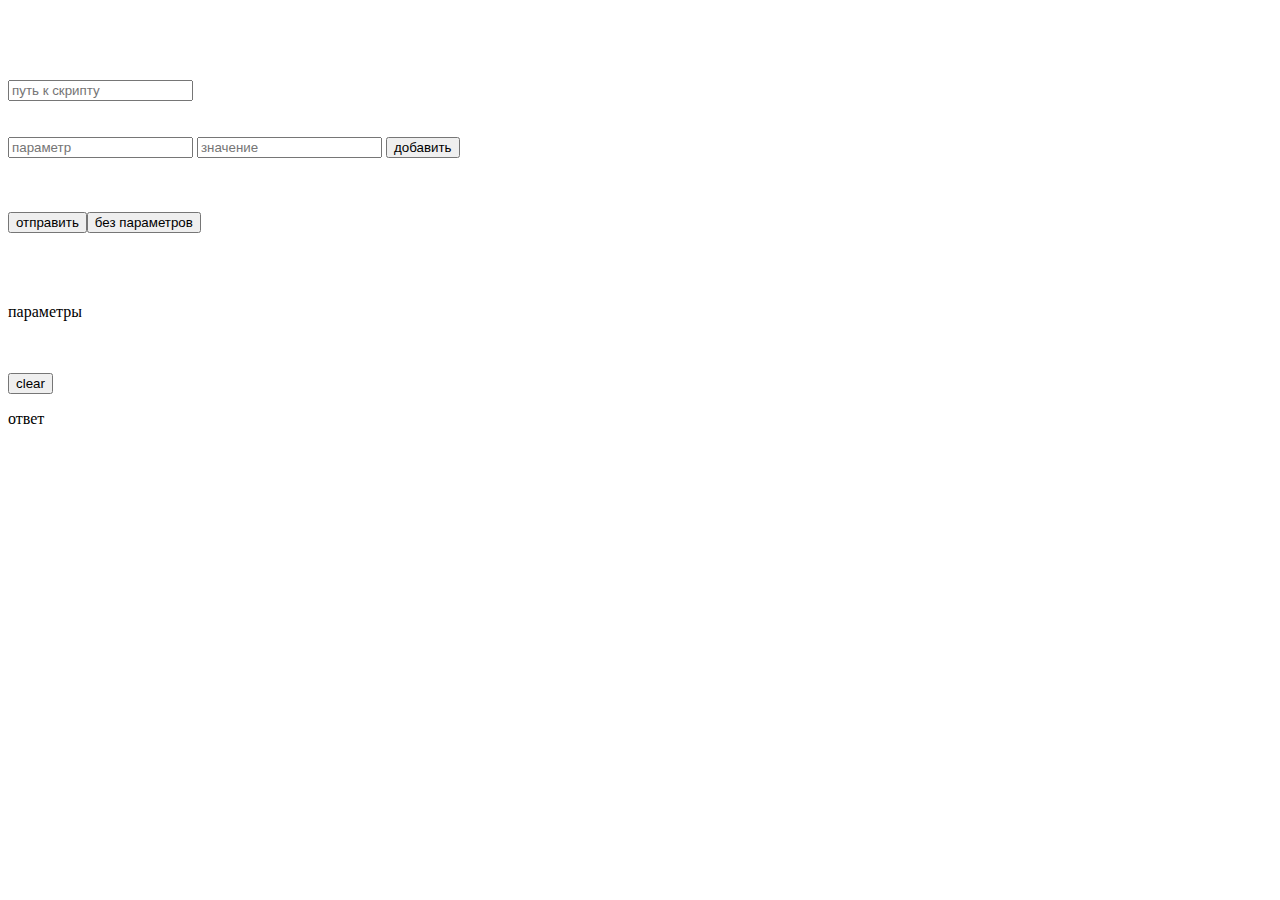
<file: test.html>
<html>
<head>
<title>
TESTPAGE
</title>
</head>
<body>
<br><br><br><br>
<input id=path type='text' placeholder='путь к скрипту'><br><br><br>
<input id=name type='text' placeholder='параметр'>
<input id=value type='text' placeholder='значение'>
<input id=add type='button' value='добавить'><br><br><br><br>
<input id=send type='button' value='отправить'><input id=send2 type='button' value='без параметров'><br><br><br><br>



<p>параметры</p>
<p id=prms></p>

<br>
<br>
<input id=clr type='button' value=clear>
<p>ответ</p>
<p id=answ></p>

<script src='js/jquery.min.js'></script>
<script>
	params={};
	$('#add').click(function(){
		params[$('#name').val()]=$('#value').val();
		$('#prms').html(JSON.stringify(params));
	});
	
	$('#send').click(function(){
		$.post($('#path').val(),params,function(data){
				
				$('#answ').html(data)
				
		})
	});
	
		$('#send2').click(function(){
		$.post($('#path').val(),function(data){
				
				$('#answ').html(data)
				
		})
	});
	
	$('#clr').click(function(){
		params={};
		$('#prms').html(JSON.stringify(params));
		});

		</script>

</body>
</html>
</file>
